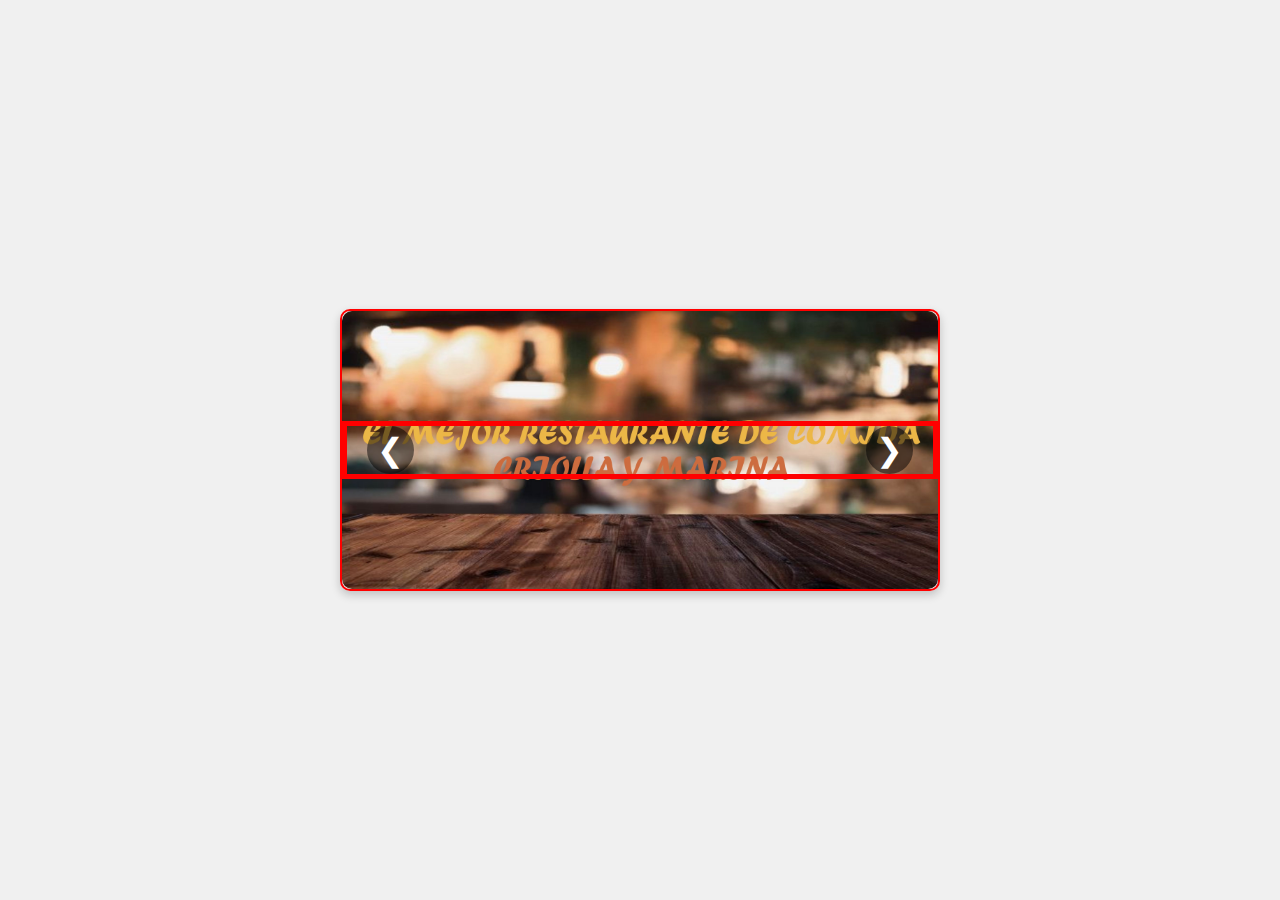
<file: index.html>
<!DOCTYPE html>
<html lang="es">

<head>
    <meta charset="UTF-8">
    <title>Slider de Imágenes</title>
    <style>
        * {
            box-sizing: border-box;
            margin: 0;
            padding: 0;
        }

        body {
            font-family: Arial, sans-serif;
            display: flex;
            justify-content: center;
            align-items: center;
            height: 100vh;
            background: #f0f0f0;
        }

        .slider {
            position: relative;
            max-width: 600px;
            border: 2px solid red;
            overflow: hidden;
            border-radius: 10px;
            box-shadow: 0 4px 10px rgba(0, 0, 0, 0.2);
        }

        .slides {
            display: flex;
            transition: transform 0.5s ease-in-out;
            width: 100%;
        }

        .slides img {
            width: 100%;
            border-radius: 10px;
        }

        .controls {
            position: absolute;
            top: 50%;
            width: 100%;
            display: flex;
            justify-content: space-between;
            transform: translateY(-50%);
            padding: 0 20px;
            border: 5px solid red;
        }

        .control-btn {
            background: rgba(0, 0, 0, 0.5);
            color: white;
            border: none;
            font-size: 2em;
            cursor: pointer;
            padding: 5px 10px;
            border-radius: 50%;
        }
    </style>
</head>

<body>

    <div class="slider">
        <div class="slides" id="slides">
            <img src="../media/imagenes/Difuminadoo.jpg" alt="Slide 1">
            <img src="../media/imagenes/Difuminadoo.jpg" alt="Slide 2">
            <img src="../media/imagenes/Difuminadoo.jpg" alt="Slide 3">
        </div>
        <div class="controls">
            <button class="control-btn" onclick="prevSlide()">❮</button>
            <button class="control-btn" onclick="nextSlide()">❯</button>
        </div>
    </div>

    <script>
        let currentIndex = 0;
        const slides = document.getElementById("slides");
        const totalSlides = slides.children.length;
        console.log(slides.children);

        function showSlide(index) {
            if (index >= totalSlides) currentIndex = 0;
            else if (index < 0) currentIndex = totalSlides - 1;
            else currentIndex = index;

            slides.style.transform = `translateX(-${currentIndex * 100}%)`;
        }

        function nextSlide() {
            showSlide(currentIndex + 1);
        }

        function prevSlide() {
            showSlide(currentIndex - 1);
        }
    </script>

</body>

</html>
</file>
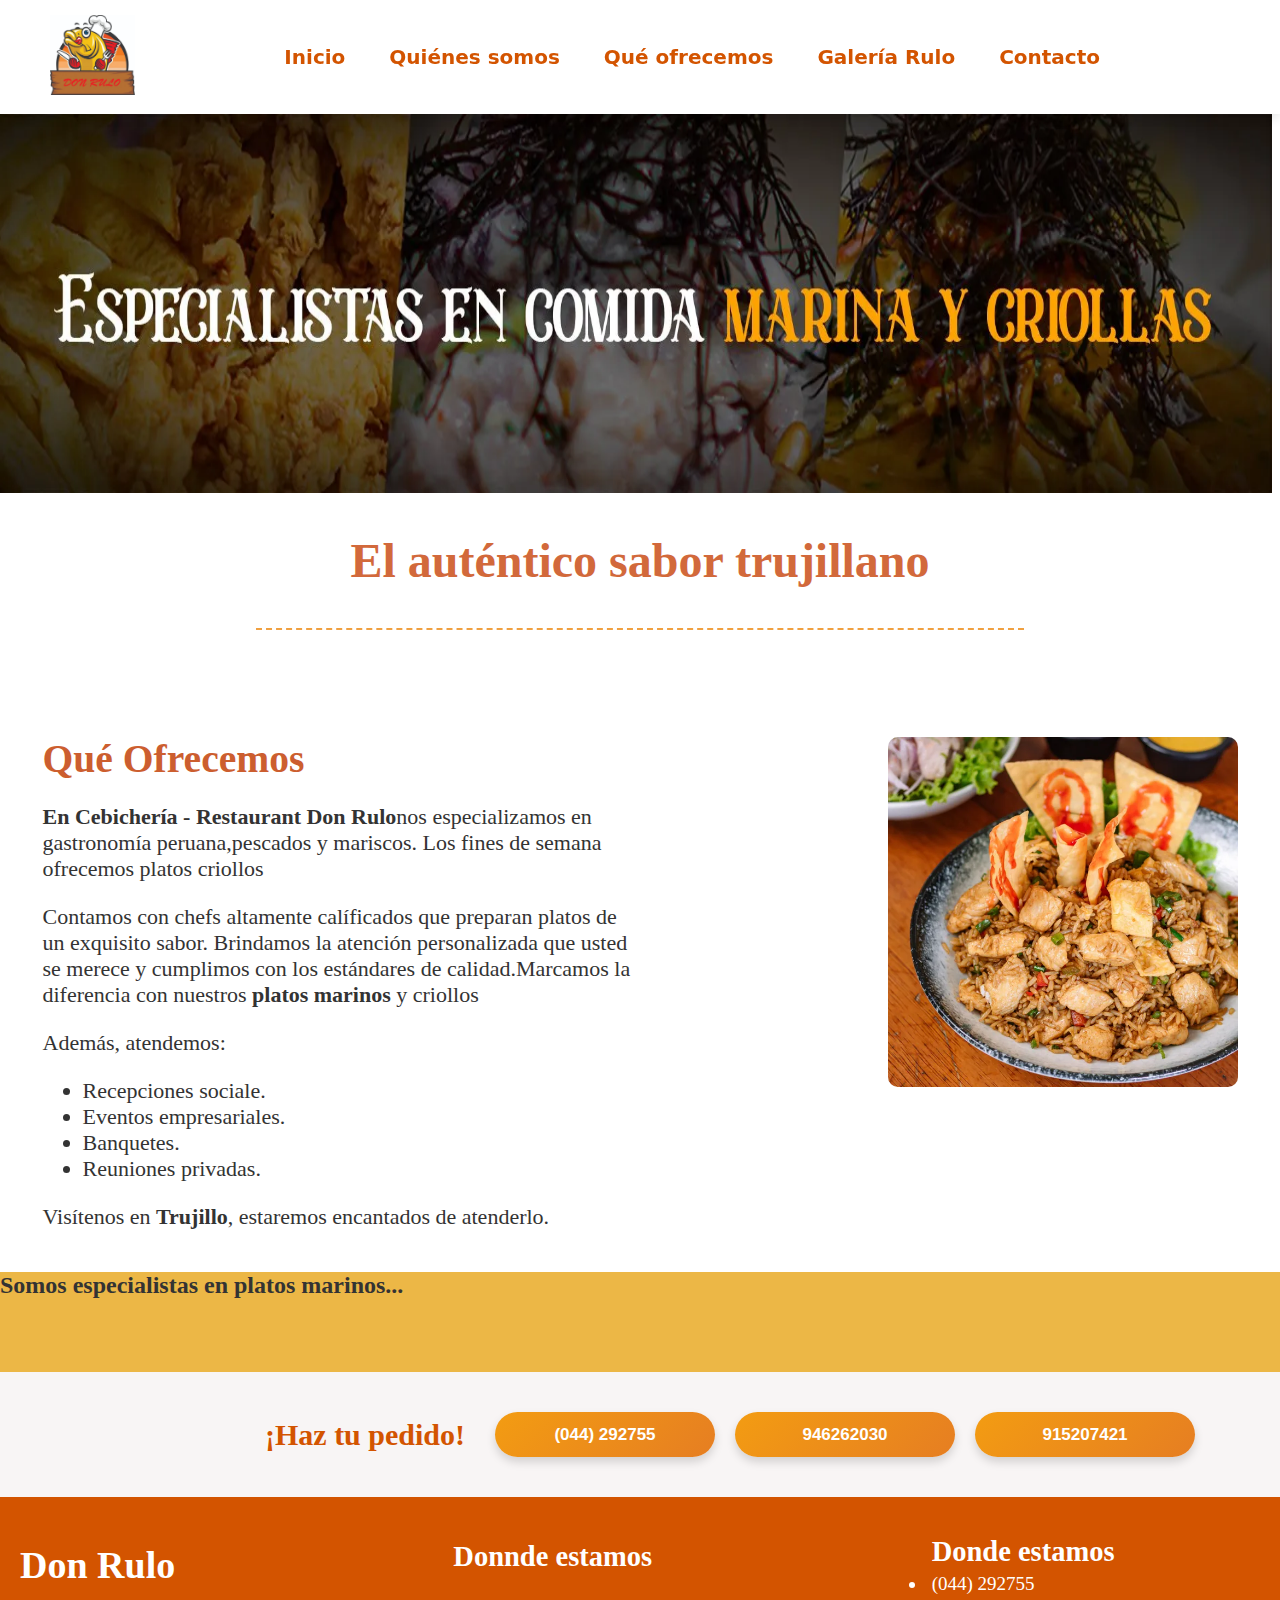
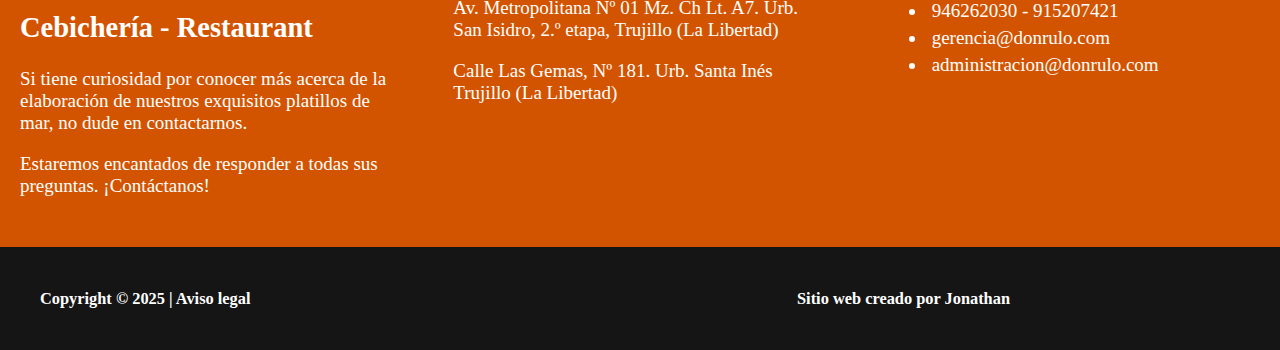
<file: html/jonathan/ofrecemos.html>
<!DOCTYPE html>
<html lang="en">

<head>
  <meta charset="UTF-8">
  <meta name="viewport" content="width=device-width, initial-scale=1.0">
  <link href="https://fonts.googleapis.com/css2?family=Montserrat:wght@400;600;700&display=swap" rel="stylesheet">
  <link rel="stylesheet" href="../../css/ofrecemos.css">

  <title>Que Ofrecemos</title>
</head>

<body>
    <header class="navbar">
        <div class="logo">
            <img src="../../media/imagenes/Logo.jpg" alt="Don Rulo">
        </div>
        <nav class="menu">
          <a href="../../index.html">Inicio</a>
          <a href="../piero/quienes.html">Quiénes somos</a>
          <a href="../jonathan/ofrecemos.html">Qué ofrecemos</a>
          <a href="../franco/galeria.html">Galería Rulo</a>
          <a href="../matias/contacto.html">Contacto</a>
        </nav>
    </header>
  </div>
  <img class="cevi" src="../../media/imagenes/portada6.webp" alt="comida marina" width="100%">


    <div class="titulo-con-linea">
        <h2>El auténtico sabor trujillano</h2>
        <hr style="margin: auto;">
        <br>
    </div>


    <div class="ofrecemos">
      <div class="ofrecemos-text">
        <h3 class="subtitulo">Qué Ofrecemos</h3>
        <p><strong>En Cebichería - Restaurant Don Rulo</strong>nos especializamos en gastronomía peruana,pescados y
          mariscos. Los fines de semana ofrecemos platos criollos</p>
        <p>Contamos con chefs altamente calíficados que preparan platos de un exquisito sabor. Brindamos la atención
          personalizada que usted se merece y cumplimos con los estándares de calidad.Marcamos la diferencia con
          nuestros<strong> platos marinos</strong> y criollos</p>
        <p>Además, atendemos:</p>
        <ul>
          <li>Recepciones sociale.</li>
          <li>Eventos empresariales.</li>
          <li>Banquetes.</li>
          <li>Reuniones privadas.</li>
        </ul>
        <p>Visítenos en <strong>Trujillo</strong>, estaremos encantados de atenderlo.</p>
      </div>
      <div>
        <img src="../../media/imagenes/chifa.webp" alt="platocriollo">
      </div>
    </div>
      <div class="Especialistas" style="background-color: #ecb746; width: 100%; height: 100px;" >
          <h2>Somos especialistas en platos marinos...</h2>
      </div>
      
 <div class="contacto-container">
          
                <h2 style="color: #d35400; margin-left: 15%;  float: left; font-size: 30px; " class="pedido-titulo">¡Haz tu pedido!</h2>
                <div class="botones">
                <button id="boton">(044) 292755</button>
                <button id="boton">946262030</button>
                <button id="boton"></i> 915207421</button>
                </div>
            
        </div>
    </section>
    <!--PIE DE PAGINA-->
    <footer class="footer-boxes" style="background-color: #d35400; height: 350px;">
        <div class="box1">
            <h1>Don Rulo</h1>
            <h2>Cebichería - Restaurant</h2>
            <p>
                Si tiene curiosidad por conocer más acerca de la elaboración de nuestros exquisitos platillos de mar, no
                dude en contactarnos.
            </p>
            <p>
                Estaremos encantados de responder a todas sus preguntas. ¡Contáctanos!
            </p>
        </div>
        <div class="box2">
            <h2>Donnde estamos</h2>
            <p>
                Av. Metropolitana Nº 01 Mz. Ch Lt. A7. Urb. San Isidro, 2.º etapa, Trujillo (La Libertad)
            </p>
            <p>
                Calle Las Gemas, Nº 181. Urb. Santa Inés
                Trujillo (La Libertad)
            </p>
        </div>
        <div class="box3 rev">
            <ul>
                <h2 style="margin: 5px;">Donde estamos</h2>
                <li><p style="margin: 5px;">(044) 292755</p></li>
                <li><p style="margin: 5px;">946262030 - 915207421</p></li>
                <li><p style="margin: 5px;">gerencia@donrulo.com</p></li>
                <li><p style="margin: 5px;">administracion@donrulo.com</p></li>
            </ul>
        </div>
    </footer>
    <div class="derechos ">
        <div class="copy ">
            <h3>
                <p >Copyright © 2025 | Aviso legal</p>
            </h3>
        </div>
        <div class="creador">
            <h3>
                <p>Sitio web creado por Jonathan</p>
            </h3>
        </div>
    </div>
</body>

</html>
</file>
<file: css/ofrecemos.css>
body {
    margin: 0;
    color: #333;
}
/* --- nav --- */
.navbar {
    display: flex;
    justify-content: space-between;
    align-items: center;
    padding: 15px 50px;
    background-color: #ffffff;
    box-shadow: 0 4px 10px rgba(0, 0, 0, 0.1);
    position: sticky;
    top: 0;
    z-index: 1000;
    font-family: system-ui, -apple-system, BlinkMacSystemFont, 'Segoe UI', Roboto, Oxygen, Ubuntu, Cantarell, 'Open Sans', 'Helvetica Neue', sans-serif;

}

.logo img {
    height: 80px;
    transition: transform 0.3s ease;
}

.logo img:hover {
    transform: scale(1.05);
}

.menu {
    display: flex;
    gap: 20px;
    margin-right: 10%;

}

.menu a {
    text-decoration: none;
    color: #d35400;
    font-weight: bold;
    font-size: 20px;
    padding: 8px 12px;
    border-radius: 8px;
    transition: background-color 0.3s ease, transform 0.2s ease;

}

.menu a:hover {
    background-color: #f6e3d3;
    transform: scale(1.05);

}
/* --- imagen principal --- */
.cevi {
    height: 379px;
    margin-left: -8px;
    display: flex;

}

.sec-a {
    padding: 40px 20px;
    text-align: center;
}

.sec-a h2 {
    color: #cc5e2f;
    font-size: 50px;
}
/* --- HR --- */
.titulo-con-linea {
    text-align: center;
    margin: 40px auto 10px auto;
    color: #d2693b;
    font-weight: bold;
    font-size: 2rem;
    font-family: 'Poppins';
}

.titulo-con-linea hr {
    border: none;
    border-top: 2px dashed #f0a040;
    width: 60%;
}

/* --- CUERPO --- */
.subtitulo {
    font-size: 1.8em;
    color: #cc5e2f;
    margin-bottom: 10px;
    text-align: left;
}

/* --- Contacto --- */
.ofrecemos {
    display: flex;
    flex-wrap: wrap;
    justify-content: center;
    gap: 245px;
    align-items: flex-start;
    padding-top: 20px;
    font-size: 22px;
}

.ofrecemos-text {
    max-width: 600px;
    text-align: left;

}

.ofrecemos img {
    width: 350px;
    border-radius: 10px;
    margin-top: 40px;
}
.contacto-container {
    display: flex;
    align-items: center;
    justify-content: center;
    gap: 30px;
    padding: 40px;
    background-color: rgb(248, 245, 245);
    flex-wrap: wrap;
}

.pedido-titulo {
    color: #d35400;
    font-size: 30px;
    font-weight: bold;
    margin: 0;
    white-space: nowrap; /* evita salto de línea */
}

.botones {
    display: flex;
    flex-wrap: wrap;
    gap: 20px;
    
}
.botones button {
    background: linear-gradient(135deg, #f39c12, #e67e22);
    color: #fff;
    font-weight: bold;
    padding: 12px 28px;
    border: none;
    border-radius: 30px;
    width: auto;
    min-width: 220px;
    height: 45px;
    cursor: pointer;
    box-shadow: 0 5px 10px rgba(0, 0, 0, 0.15);
    transition: all 0.3s ease;
    font-size: 17px;
}

.botones button:hover {
    background: linear-gradient(135deg, #e67e22, #d35400);
    transform: scale(1.05);
    box-shadow: 0 8px 16px rgba(0, 0, 0, 0.2);
}
/* --- FOOTER --- */
.footer {
    background-color: #d35400;
    padding: 40px 20px;
    
}
.footer-boxes {
    display: flex;
    justify-content: space-around;
    flex-wrap: wrap;
    gap: 20px;
    margin: auto;
}

.box1, .box2, .box3 {
    color: white;
    background-color: transparent;
    font-size: 19px;
    padding: 20px;
    flex: 1 1 300px;
    max-width: 500px;
    box-sizing: border-box;
    font-family: 'Roboto';
}

.derechos {
    background-color: #161515;
    color: white;
    display: flex;
    justify-content: space-between;
    align-items: center;
    flex-wrap: wrap;
    padding: 20px 40px;
    font-family: 'Roboto';
}

.copy, .creador {
    font-size: 14px;
    margin: 5px 0;
    margin-right: 230px;
}
</file>
